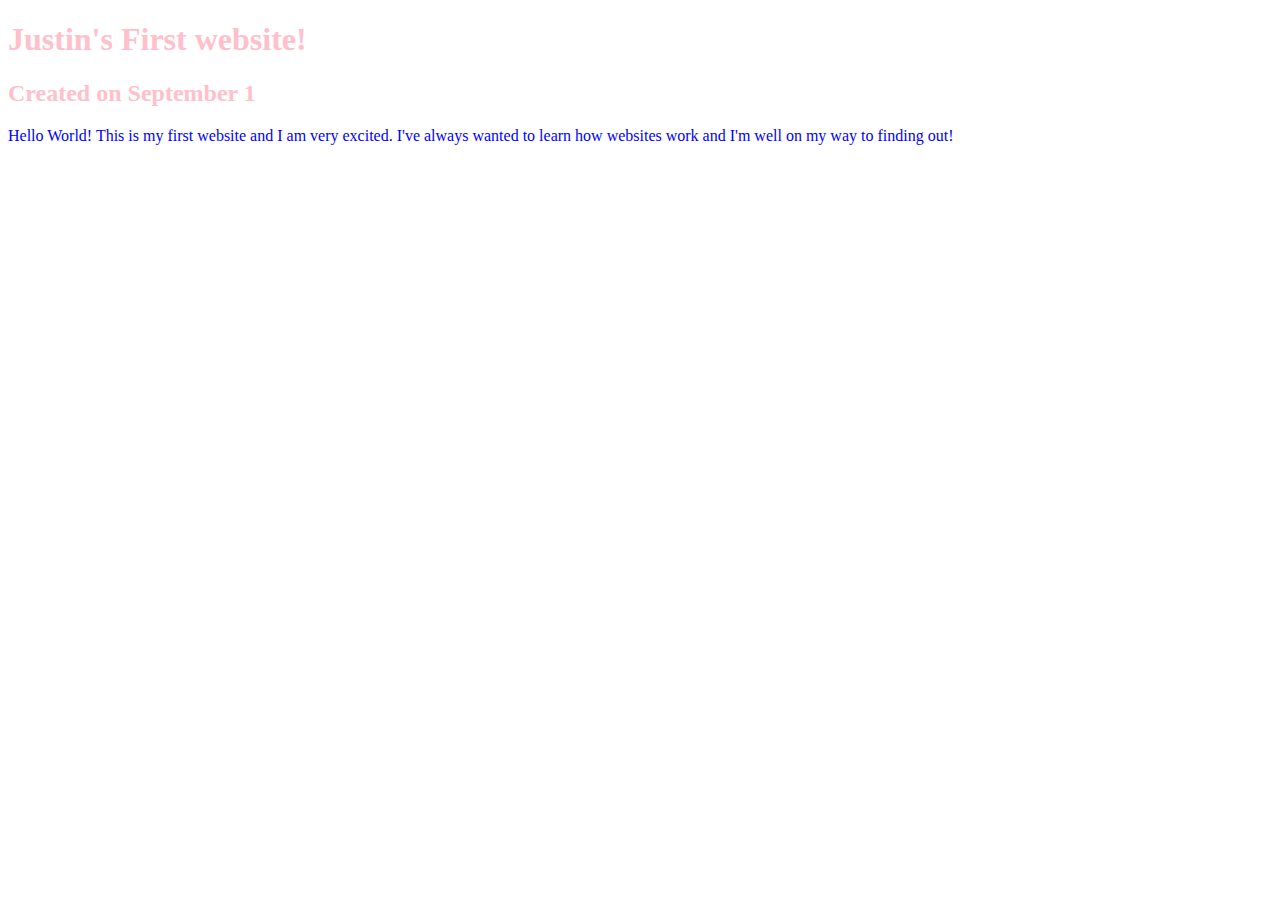
<file: lab-2-Justinykang-master/index.html>
<!DOCTYPE html>
<html>
	<head>
		<!-- METADATA HERE -->
		<title>Justin's first website</title>
		<link rel="stylesheet" href="css/style.css">
	</head>
	<body>
		<!-- MAIN CONTENT HERE -->
		<h1>Justin's First website!</h1>
		<h2>Created on September 1</h2>
	</body>
	<p>Hello World! This is my first website and I am very excited. I've always wanted to learn how websites work and I'm well on my way to finding out!
	</p>
</html>
</file>
<file: lab-2-Justinykang-master/css/style.css>
/* CSS styles are here */
body {
	color: pink;
}

p {
	color: blue;
}
</file>
